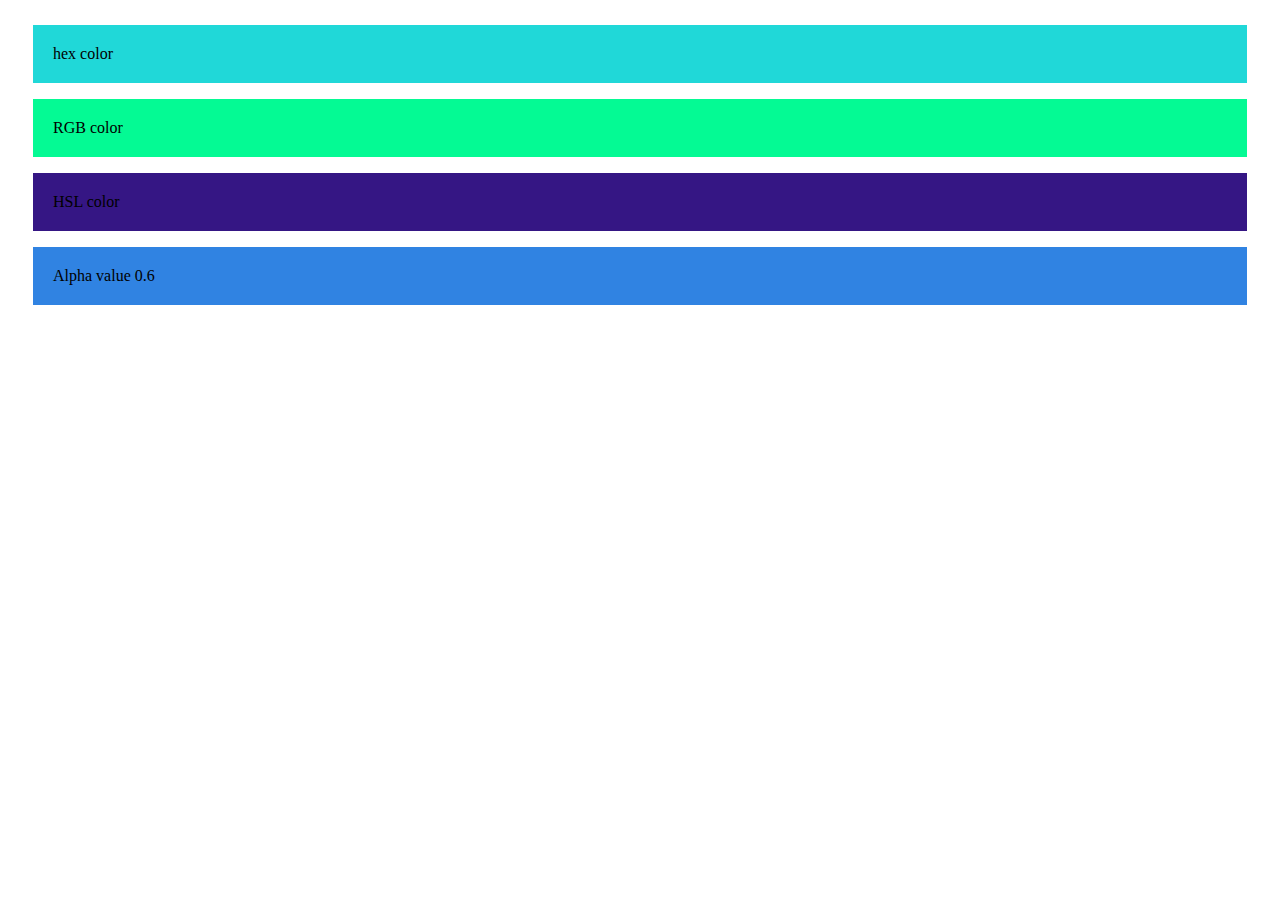
<file: index.html>
<!DOCTYPE html>
<html lang="en">
<head>
    <meta charset="UTF-8">
    <meta name="viewport" content="width=device-width, initial-scale=1.0">
    <title>Document</title>
    <link rel="stylesheet" href="style.css">
</head>
<body>
    <div class="style">
       <div>
        <p class="index">hex color</p>
       </div> 
        <div>
            <p class="html">RGB color</p>
        </div>
        <div>
            <p class="Front">HSL color</p>
        </div>
        <div>
            <p class="End">Alpha value 0.6</p>
        </div>
    </div>
</body>

</html>
</file>
<file: style.css>
.style{
    margin: 25px 25px;
}

.index{
    background-color: rgb(32, 216, 216);
    padding: 20px;
}

.html{
    background-color: rgb(4, 250, 148);
    padding: 20px;
}

.Front{
    background-color: rgb(53, 22, 132);
    padding: 20px;
}

.End{
    background-color: rgb(48, 131, 226);
    padding: 20px;
}
</file>
